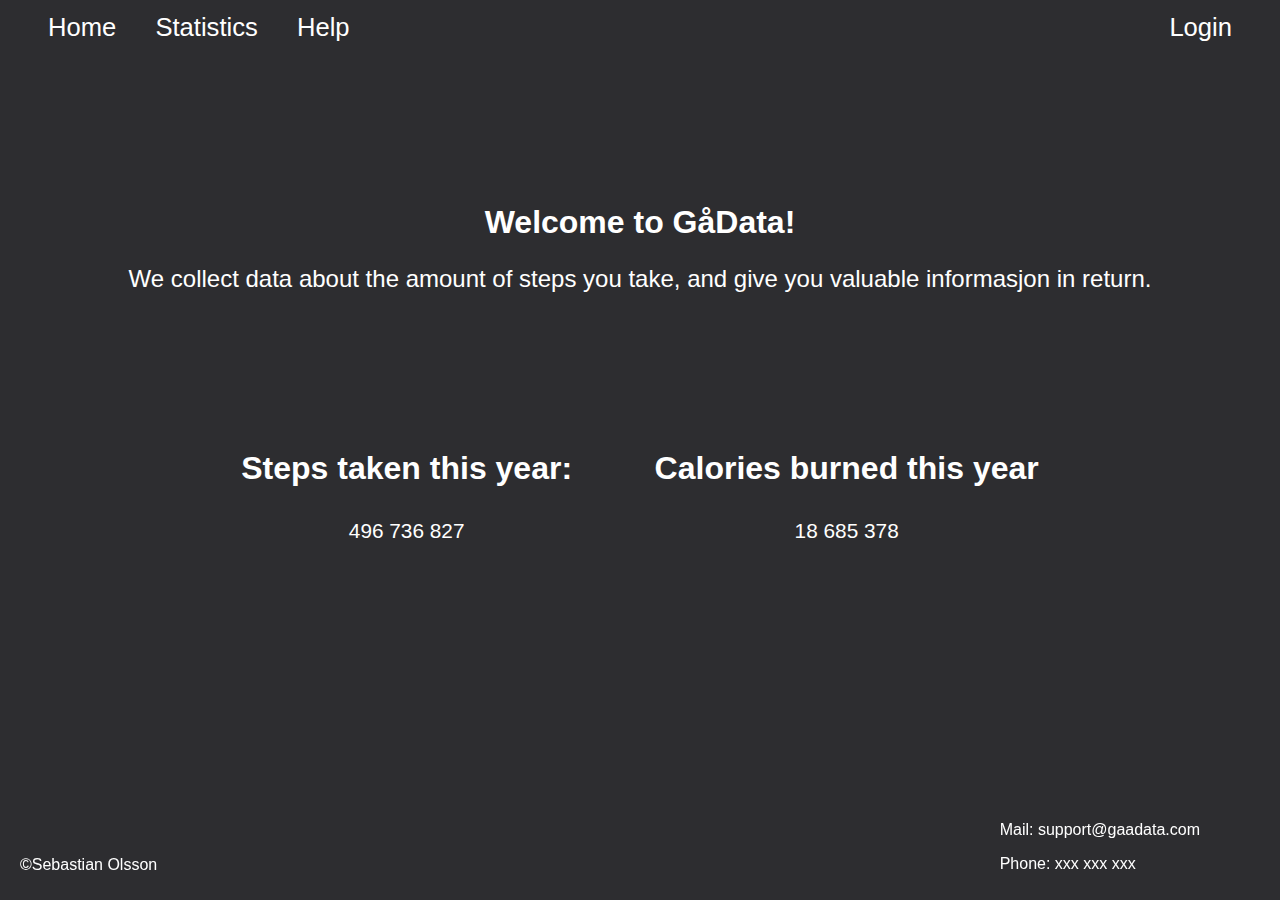
<file: index.html>
<!DOCTYPE html>
<html lang="en">
<head>
    <meta charset="UTF-8">
    <meta name="viewport" content="width=device-width, initial-scale=1.0">
    <title>GåData</title>
    <link rel="stylesheet" href="style.css">
</head>
<body>
    <nav>
        <div class="left">
            <a href="./index.html">Home</a>
            <a href="./html/statistics.html">Statistics</a>
            <a href="./html/help.html">Help</a>
        </div>
        <div class="right">
            <a href="#">Login</a>
        </div>
    </nav>

    <header class="Top">
        <h1 id="top-top">Welcome to GåData!</h1>
        <p id="top-bot">We collect data about the amount of steps you take, and give you valuable informasjon in return.</p>
    </header>

    <section class="main-content">
        <section class="skritt">
            <p class="nr-1">Steps taken this year:</p>
            <p class="nr-2">496 736 827</p>
        </section>
        <section class="kalorier">
            <p class="nr-1">Calories burned this year</p>
            <p class="nr-2">18 685 378</p>
        </section>
    </section>

    <footer>
        <div class="footer-left">
            <p>&copy;Sebastian Olsson</p>
        </div>
        <div class="footer-right">
            <p> Mail: support@gaadata.com</p>
            <p>Phone: xxx xxx xxx</p>
        </div>
    </footer>
</body>
</html>
</file>
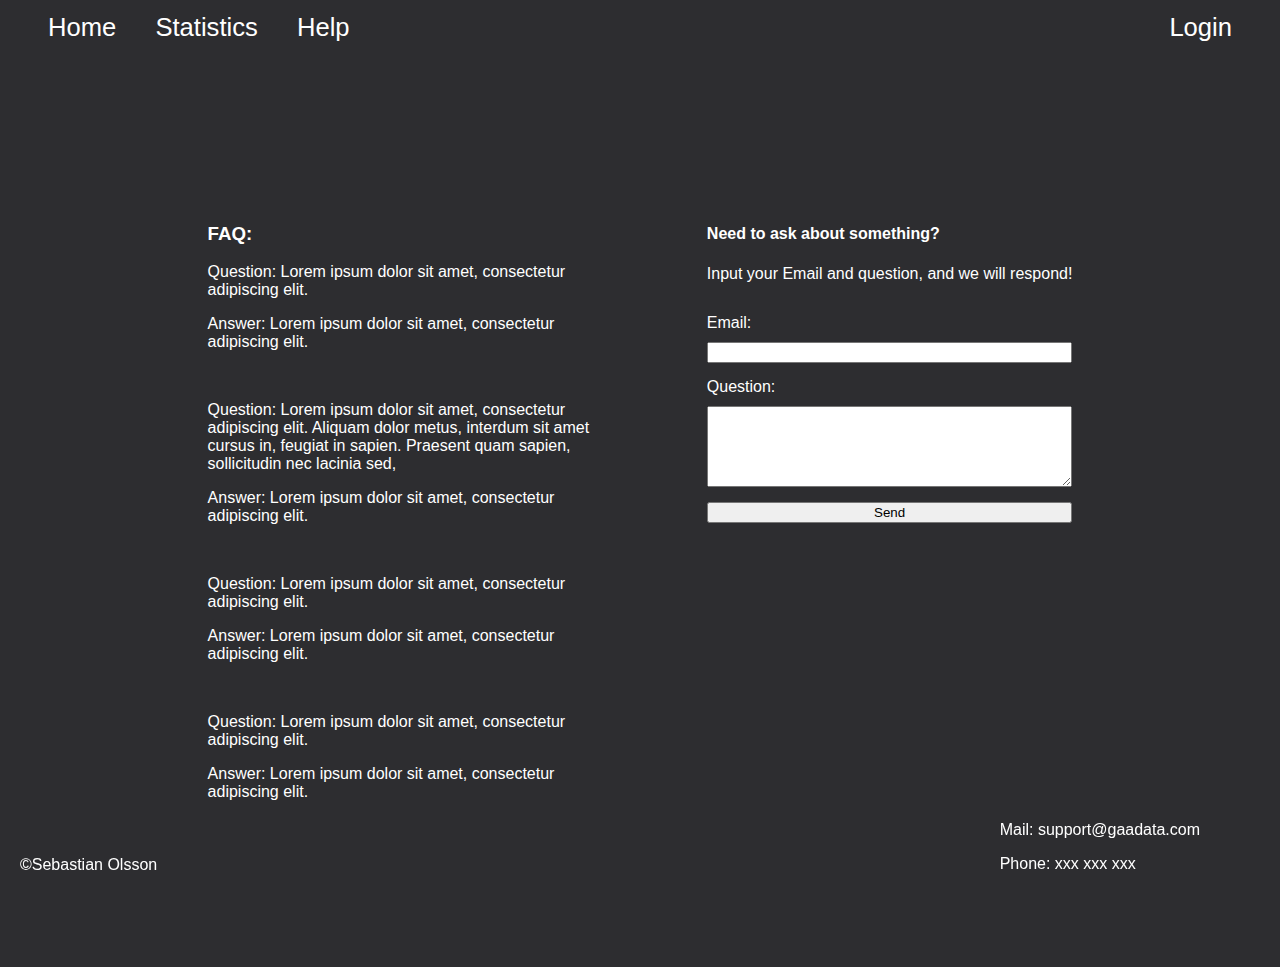
<file: html/help.html>
<!DOCTYPE html>
<html lang="en">
<head>
    <meta charset="UTF-8">
    <meta name="viewport" content="width=device-width, initial-scale=1.0">
    <title>GåData</title>
    <link rel="stylesheet" href="../style.css">
</head>
<body>
    <nav>
        <div class="left">
            <a href="../index.html">Home</a>
            <a href="./statistics.html">Statistics</a>
            <a href="./help.html">Help</a>
        </div>
        <div class="right">
            <a href="#">Login</a>
        </div>
    </nav>

    <div class="main-content-help">
        <div class="help-left">
            <h3>FAQ:</h3>
            <p>Question: Lorem ipsum dolor sit amet, consectetur adipiscing elit.</p>
            <p>Answer: Lorem ipsum dolor sit amet, consectetur adipiscing elit.</p>
            <br>
            <p>Question: Lorem ipsum dolor sit amet, consectetur adipiscing elit. Aliquam dolor metus, interdum sit amet cursus in, feugiat in sapien. Praesent quam sapien, sollicitudin nec lacinia sed,</p>
            <p>Answer: Lorem ipsum dolor sit amet, consectetur adipiscing elit.</p>
            <br>
            <p>Question: Lorem ipsum dolor sit amet, consectetur adipiscing elit.</p>
            <p>Answer: Lorem ipsum dolor sit amet, consectetur adipiscing elit.</p>
            <br>
            <p>Question: Lorem ipsum dolor sit amet, consectetur adipiscing elit.</p>
            <p>Answer: Lorem ipsum dolor sit amet, consectetur adipiscing elit.</p>
        </div>
        <div class="help right">
            <h4>Need to ask about something?</h4>
            <p>Input your Email and question, and we will respond!</p>
            <form class="help-form">
                <span>Email:</span><input type="email" name="email" id="help-email" required="true">
                <span>Question:</span><textarea name="help-question" id="help-question" cols="30" rows="5" required=true></textarea>
                <button>Send</button>
            </form>
        </div>
    </div>

    <footer>
        <div class="footer-left">
            <p>&copy;Sebastian Olsson</p>
        </div>
        <div class="footer-right">
            <p> Mail: support@gaadata.com</p>
            <p>Phone: xxx xxx xxx</p>
        </div>
    </footer>
</body>
</html>
</file>
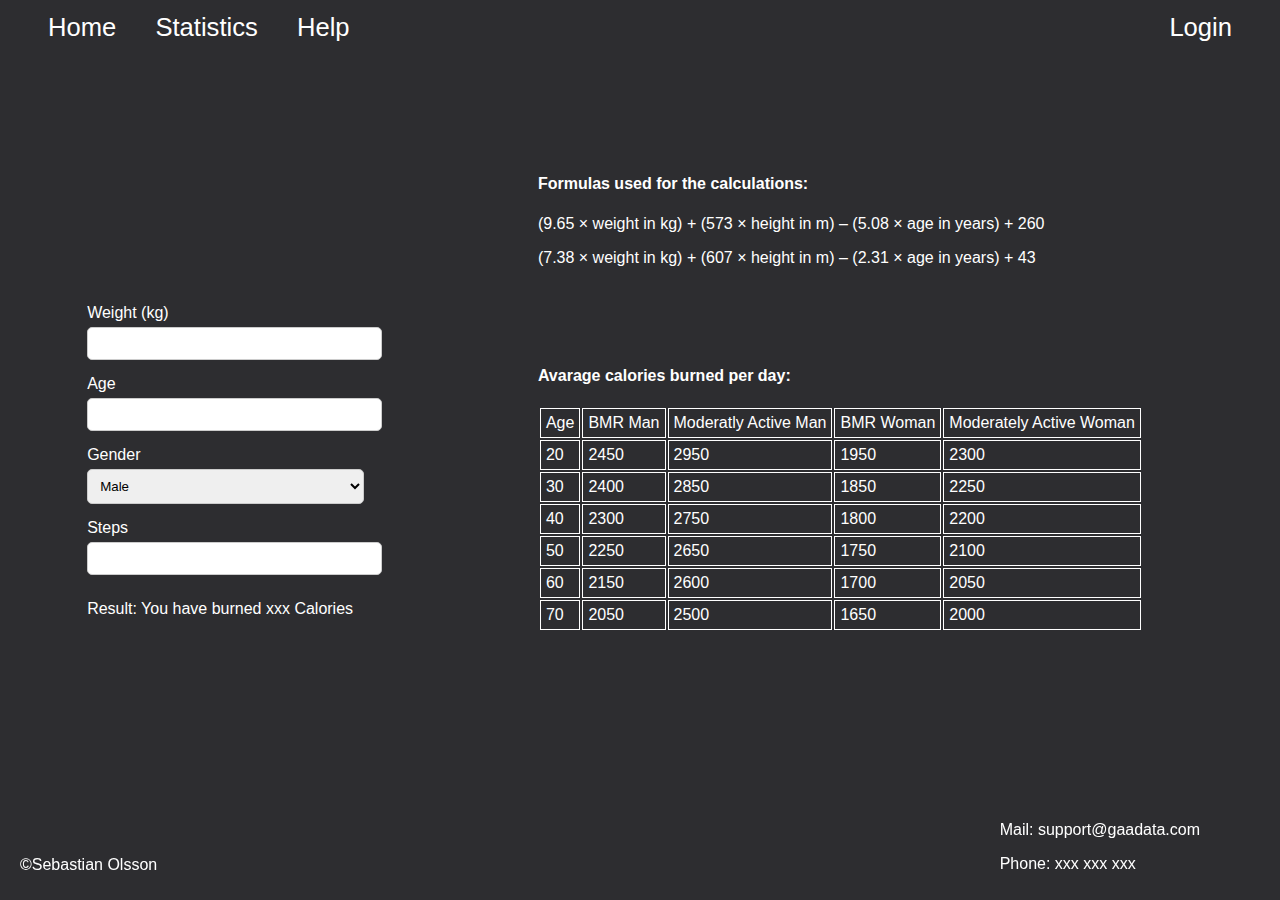
<file: html/statistics.html>
<!DOCTYPE html>
<html lang="en">
<head>
    <meta charset="UTF-8">
    <meta name="viewport" content="width=device-width, initial-scale=1.0">
    <title>GåData</title>
    <link rel="stylesheet" href="../style.css">
</head>
<body>
    <nav>
        <div class="left">
            <a href="../index.html">Home</a>
            <a href="./statistics.html">Statistics</a>
            <a href="./help.html">Help</a>
        </div>
        <div class="right">
            <a href="#">Login</a>
        </div>
    </nav>


    <section class="content-statistics">
        <div class="statistics-left">
            <form class="calories-burned-form">
                <span>Weight (kg)<input type="number" name="weight" id="weight"></span>
                <span>Age<input type="number" name="age" id="age"></span>
                <span>Gender<select name="gender" id="gender">
                    <option value="Male">Male</option>
                    <option value="Female">Female</option>
                </select></span>
                <span>Steps<input type="number" name="personlig-skritt" id="personlig-skritt"></span>
                <span class="result">Result: You have burned xxx Calories</span>
            </form>
        </div>
        <div class="statistics-right">
            <div class="formulas">
                <!-- These formulas are found on the website "MedicalNewsToday" with the link: https://www.medicalnewstoday.com/articles/319731#calculating-daily-calorie-burn -->
                <h4>Formulas used for the calculations:</h4>
                <div class="formulas-men">
                    <p>(9.65 × weight in kg) + (573 × height in m) – (5.08 × age in years) + 260</p>
                </div>
                <div class="formulas-woman"> 
                    <p>(7.38 × weight in kg) + (607 × height in m) – (2.31 × age in years) + 43</p>
                </div>
            </div>
            <div class="daily-calorie-burn">
                <!-- These numbers are collected from the website at the URL: https://www.webmd.com/fitness-exercise/how-many-calories-do-i-burn-in-a-day -->
                <h4>Avarage calories burned per day:</h4>
                <table>
                    <tr class="column">
                        <td>Age</td>
                        <td>BMR Man</td>
                        <td>Moderatly Active Man</td>
                        <td>BMR Woman</td>
                        <td>Moderately Active Woman</td>
                    </tr>
                    <tr class="column">
                        <td>20</td>
                        <td>2450</td>
                        <td>2950</td>
                        <td>1950</td>
                        <td>2300</td>
                    </tr>
                    <tr class="column">
                        <td>30</td>
                        <td>2400</td>
                        <td>2850</td>
                        <td>1850</td>
                        <td>2250</td>
                    </tr>
                    <tr class="column">
                        <td>40</td>
                        <td>2300</td>
                        <td>2750</td>
                        <td>1800</td>
                        <td>2200</td>
                    </tr>
                    <tr class="column">
                        <td>50</td>
                        <td>2250</td>
                        <td>2650</td>
                        <td>1750</td>
                        <td>2100</td>
                    </tr>
                    <tr class="column">
                        <td>60</td>
                        <td>2150</td>
                        <td>2600</td>
                        <td>1700</td>
                        <td>2050</td>
                    </tr>
                    <tr class="column">
                        <td>70</td>
                        <td>2050</td>
                        <td>2500</td>
                        <td>1650</td>
                        <td>2000</td>
                    </tr>
                </table>
            </div>
        </div>
    </section>

    <footer>
        <div class="footer-left">
            <p>&copy;Sebastian Olsson</p>
        </div>
        <div class="footer-right">
            <p> Mail: support@gaadata.com</p>
            <p>Phone: xxx xxx xxx</p>
        </div>
    </footer>
</body>
</html>
</file>
<file: style.css>
:root {
    --background-color-dark: #2d2d30;
    --default-text-color: #fff; 
}

body {
    background-color: var(--background-color-dark);
    color: var(--default-text-color);
    margin: 0;
    padding: 0;
    box-sizing: border-box;
    font-family: Arial, Helvetica, sans-serif;
}

a {
    text-decoration: none;
    color: var(--default-text-color);
}

/* Navbar */

nav {
    height: 6vh;
    align-items: center;
    display: flex;
    font-size: 1.6rem;
    margin-left: 3rem;
    margin-right: 3rem;
    justify-content: space-between;
}

.left a {
    margin-right: 2rem;
}


/* Footer */

footer {
    position: fixed;
    bottom: 0;
    left: 0;
    width: 100%;
    display: flex;
    justify-content: space-between;
    padding: 10px 20px;
}

.footer-right {
    margin-right: 100px;  
}

.footer-left {
    margin-top: 35px;
}


/* Index */

.Top {
    text-align: center;
    margin-top: 150px;
}

.main-content {
    margin: 125px 200px 0 200px;
    display: flex;
    justify-content: space-around;
    text-align: center;
}


#top-top {
    font-size: 2rem;
    font-weight: 800;
}

#top-bot {
    font-size: 1.5rem;
}


.nr-1 {
    font-size: 2rem;
    font-weight: 700;
}

.nr-2 {
    font-size: 1.3rem;
}


/* Statistics */

.content-statistics {
    display: flex;
    justify-content: space-around;
}

.statistics-left {
    margin: 250px 0 0 50px;
}

.calories-burned-form {
    display: flex;
    flex-direction: column;
    max-width: 300px;
}

.calories-burned-form span {
    margin-bottom: 15px;
}

.calories-burned-form input,
.calories-burned-form select {
    width: 100%;
    padding: 8px;
    border-radius: 5px;
    border: 1px solid #ccc;
    margin-top: 5px;
}

.result {
    margin-top: 10px;
}

.statistics-right {
    margin: 100px;
}

.formulas {
    margin-bottom: 100px;
}

table td {
    padding: 5px;
    border: solid 1px;
}


/* Help */

.main-content-help {
    margin: 150px;
    display: flex;
    justify-content: space-around;
}

.help-left {
    max-width: 30vw;
}

.help-form {
    display: flex;
    flex-direction: column;
}

.help-form input, textarea {
    margin-top: 10px;
}

.help-form span, button {
    margin-top: 15px;
}
</file>
